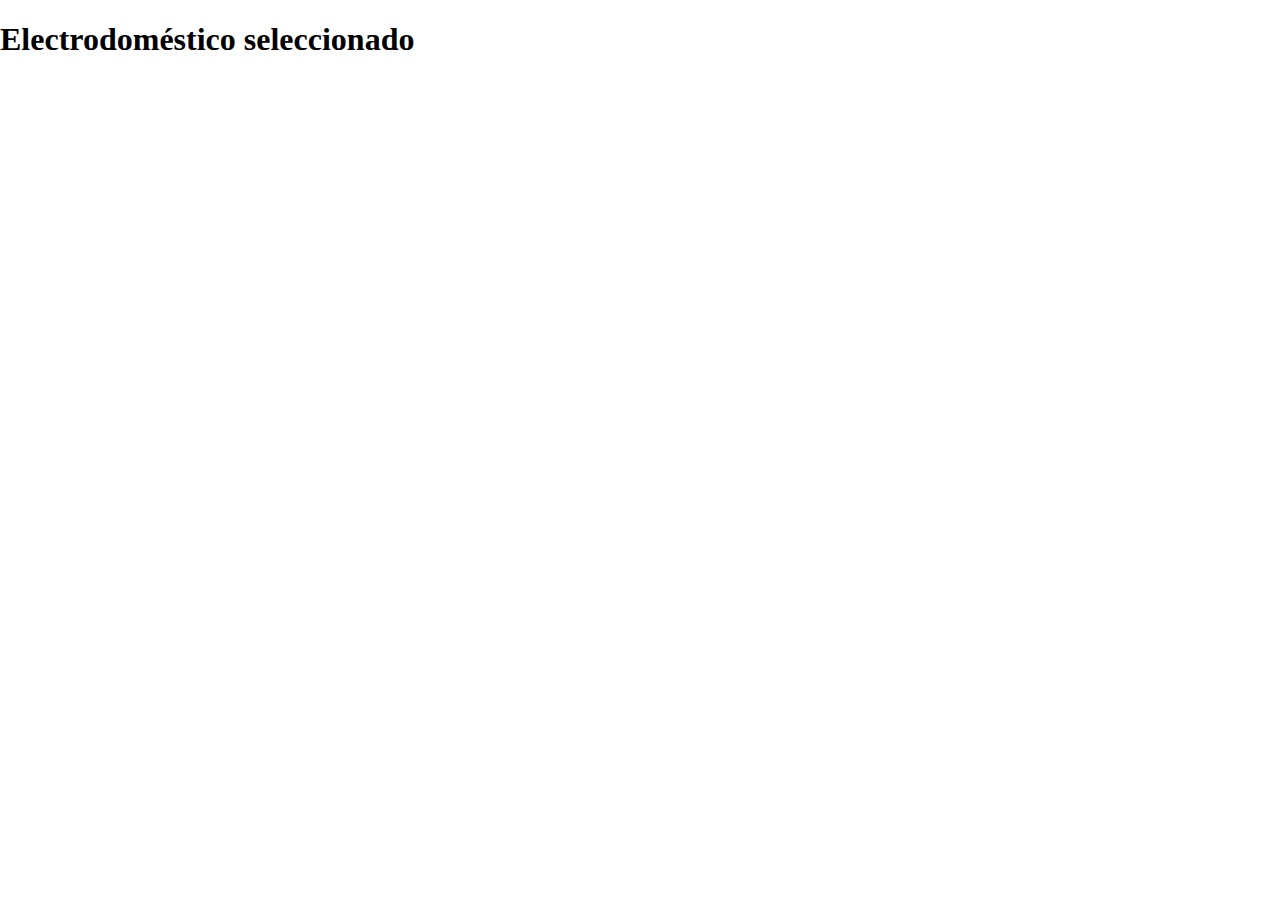
<file: carrito.html>
<!DOCTYPE html>
<html lang="en">
<head>
    <meta charset="UTF-8">
    <meta name="viewport" content="width=device-width, initial-scale=1.0">
    <title>Document</title>
    <link rel="stylesheet" href="style.css">
</head>
<body>
    <h1>
        Electrodoméstico seleccionado
    </h1>
    <div class="container-cards">

    </div>
    <script src="electrodomesticos-carrito.js"></script>
</body>
</html>
</file>
<file: style.css>
@import url('https://fonts.googleapis.com/css2?family=Roboto:wght@400;700&display=swap');

nav {
    display: flex;
    justify-content: space-between;
    align-items: center;
    padding: 20px;
    background-color: #333;
    color: white;
    font-family: 'Roboto', sans-serif;
    box-shadow: 0px 2px 5px rgba(0, 0, 0, 0.2);
}

nav a {
    text-decoration: none;
    color: white;
    margin: 0 15px;
    font-weight: 700;
    transition: color 0.3s;
}

nav a:hover {
    color: #FFD700;
}

.container-cards {
    display: flex;
    flex-wrap: wrap;
    justify-content: center;
    margin: 30px 0;
}

ul {
    list-style: none;
    display: flex;
    justify-content: space-between;
    width: 20%;
}

body {
    margin: 0;
}

.card {
    width: 300px;
    height: 400px;
    margin: 10px;
    padding: 10px;
    display: flex;
    flex-direction: column;
    text-align: center;
    border: 1px solid rgb(221, 220, 220);
    border-radius: 8px;
}

.card button {
    width: 40px;
    padding: 10px;
    border-radius: 50%;
}

button:hover {
    background-color: rgb(235, 12, 60);
}

.container-card {
    width: 120px;
    height: 100px;
}

.container-card img {
    width: 100%;
}
</file>
